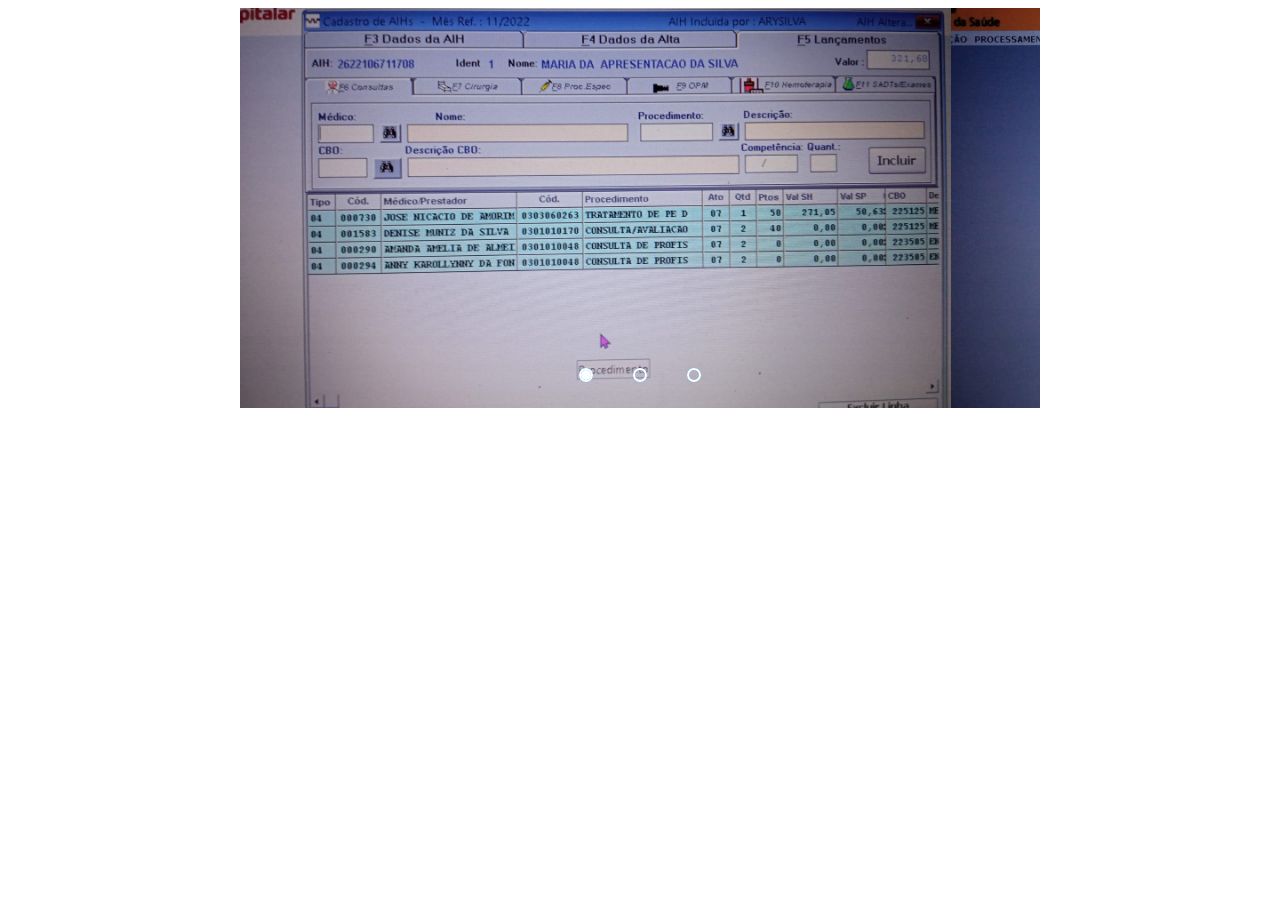
<file: teste/index.html>
<!DOCTYPE html>
<html lang="en">
    <meta name="viewport" content="width=device-width, initial-scale=1.0">
    <header>
        <meta charset="UTF-8">
        <meta http-equiv="X-UA-Compatible" content="IE=edge">
        <meta name="viewport" content="width=device-width,, initial-scale=1.0">
        <link rel="stylesheet" href="style.css">
        <title>Início</title>
    </header>

    <body>
       
                            <div class="slider">
                                <div class="slides">
                                    <input type="radio" name="radio-btn"
                                        id="radio1">
                                    <input type="radio" name="radio-btn"
                                        id="radio2">
                                    <input type="radio" name="radio-btn"
                                        id="radio3">                                    
                                        <img src="./img/1.jpg" alt="Imagem
                                            1"/>
                                    
                                    <div class="slide">
                                        <img src="./img/2.jpg"
                                            alt="Imagem 2"/>
                                    </div>
                                    <div class="slide">
                                        <img src="./img/3.jpg" alt="Imagem
                                            3"/>
                                        </div>
                                    <div class="navigation-auto">
                                        <div class="auto-btn1"></div>
                                        <div class="auto-btn2"></div>
                                        <div class="auto-btn3"></div>
                                        
                                    </div>
                                </div>
                                <div class="manual-navigation">
                                    <label for="radio1" class="manual-btn"></label>
                                    <label for="radio2" class="manual-btn"></label>
                                    <label for="radio3" class="manual-btn"></label>
                                    
                                </div>
                            </div>
                      
    
    <script src="script.js"></script>
</body>
</html>
</file>
<file: teste/style.css>
.slider{
    margin: 0 auto;
    width: 800px;
    height: 400px;
    overflow: hidden;
}

.slides{
    width: 400%;
    height: 400px;
    display: flex;
}

.slides input{
    display: none;
}

.slide{
    width: 25%;
    position: relative;
}

.slide img{
    width: 800px;
}

.manual-navigation{
    position: absolute;
    width: 800px;
    margin-top: -40px;
    justify-content: center;
    display: flex;
}

.manual-btn{
    border: 2px solid #fff;
    padding: 5px;
    border-radius: 10px;
    cursor: pointer;
    transition: 1s;
}

.manual-btn:not(:last-child){
    margin-right: 40px;
}

.manual-btn:hover{
    background-color: #fff;
}

#radio1:checked ~ .first {
    margin-left: 0%;
}

#radio2:checked ~ .first{
    margin-left: -25%;
}
#radio3:checked ~ .first{
    margin-left: -50%;
}
#radio4:checked ~ .first{
    margin-left: -75%;
}
#radio5:checked ~ .first{
    margin-left: -100%;
}

.navigation-auto div{
    border: 2px solid #20a6ff;
    padding: 5px;
    border-radius: 10px;
    cursor: pointer;
    transition: 1s;
}

.navigation-auto{
    position: absolute;
    width: 800px;
    margin-top: 360px;
    display: flex;
    justify-content: center;

}

.navigation-auto div:not(:last-child){
    margin-right: 40px;
}

#radio1:checked ~ .navigation-auto .auto-btn1{
    background-color: #fff;
}

#radio2:checked ~ .navigation-auto .auto-btn2{
    background-color: #fff;
}
#radio3:checked ~ .navigation-auto .auto-btn3{
    background-color: #fff;
}
#radio4:checked ~ .navigation-auto .auto-btn4{
    background-color: #fff;
}
</file>
